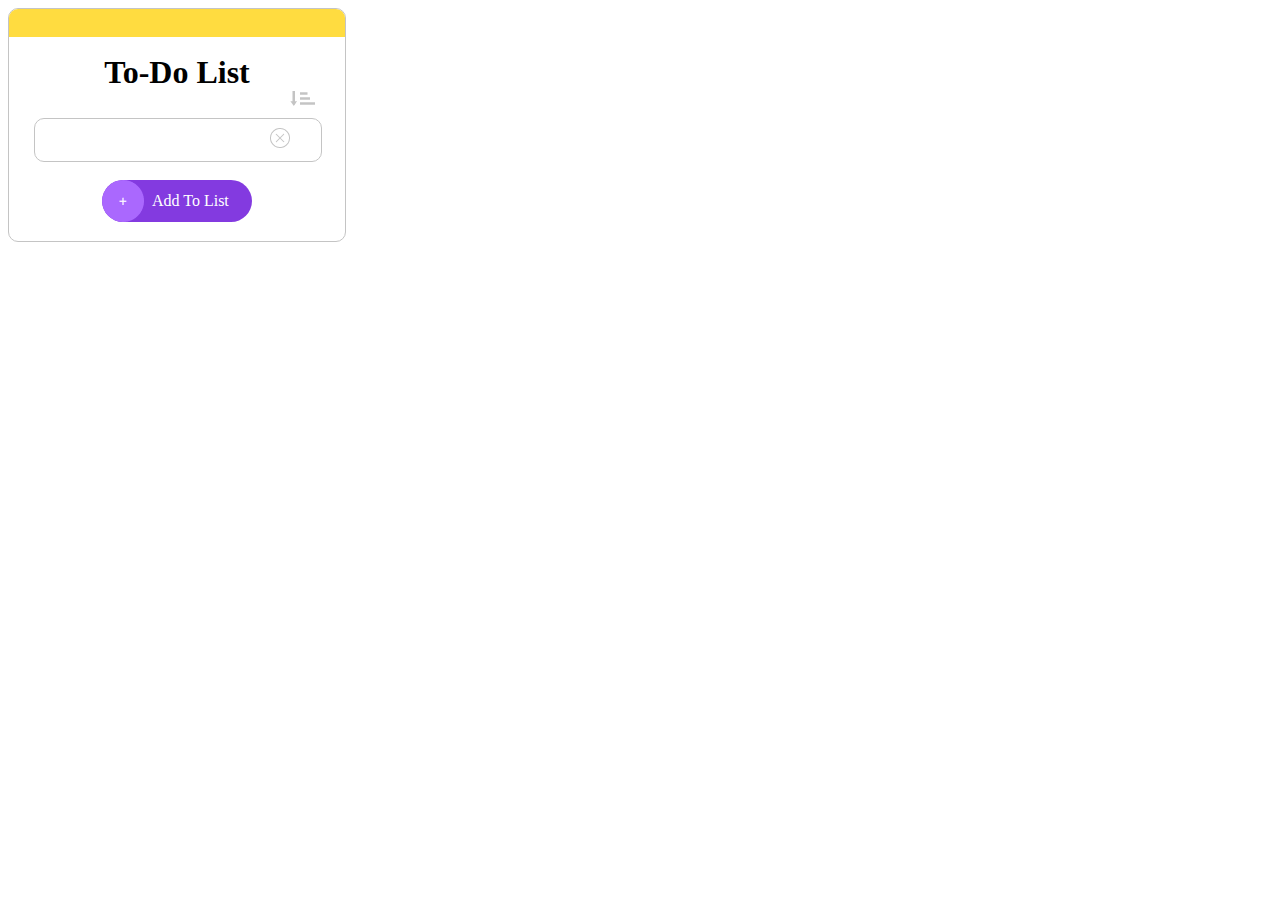
<file: index.html>
<!DOCTYPE html>
<html lang="en">
  <head>
    <meta charset="UTF-8" />
    <meta http-equiv="X-UA-Compatible" content="IE=edge" />
    <meta name="viewport" content="width=device-width, initial-scale=1.0" />
    <title>Document</title>
    <link rel="stylesheet" href="/style.css" />
  </head>
  <body>
    <div class="container">
      <div class="header"></div>
      <div class="todolisttext">
        <h1 class="todolist">To-Do List</h1>
      </div>
      <div class="sort">
        <img src="/img/Sort_blur_A-Z.png" alt="" />
        <img src="/img/Sort_blur_Z-A.png" alt="" />
      </div>
      <div class="list"></div>
      <div class="main_input">
        <img src="/img/delete_button.png" alt="" />
        <input type="text" />
      </div>
      <div class="button-main">
        <div class="button-png">
          <img src="/img/add_button.png" alt="" />
        </div>
        <div>
          <p class="addText">Add To List</p>
        </div>
      </div>
    </div>
    <script src="/javascript.js"></script>
  </body>
</html>
</file>
<file: style.css>
.container {
  overflow: hidden;
  max-height: 397px;
  width: 336px;
  border-radius: 10px;
  border: 1px solid #c4c4c4;
}
.header {
  background-color: #ffdc40;
  height: 28px;
  margin-bottom: 17px;
}
.sort img {
  cursor: pointer;
}
.sort img:last-child {
  display: none;
}
.list {
  display: none;
  border-radius: 10px;
  border: 1px solid #c4c4c4;
  min-height: 40px;
  max-height: 200px;
  width: 286px;
  margin: 0 auto;
  overflow: hidden;
  margin-bottom: 18px;
  padding-top: 10px;
}
.list-item {
  display: flex;
  justify-content: space-between;
  margin-right: 30px;
  margin-left: 27px;
  margin-bottom: 15px;
}
.list-item p {
  margin: 0px;
  padding: 0px;
}
.list-item img {
  cursor: pointer;
}
.todolist {
  margin: 0px;
  padding: 0px;
  text-align: center;
}
.addText {
  color: white;
  margin: 0;
  margin-left: 50px;
  margin-top: 12px;
}
.main_input {
  position: relative;
}
input {
  min-height: 40px;
  width: 276px;
  border-radius: 10px;
  border: 1px solid #c4c4c4;
  margin-left: 25px;
  margin-bottom: 18px;
  padding-left: 8px;
}
.main_input img {
  position: absolute;
  margin-left: 261px;
  margin-top: 10px;
}
.sort {
  display: flex;
  justify-content: flex-end;
  margin-right: 30px;
  margin-bottom: 12px;
}
.button-main {
  cursor: pointer;
  overflow: hidden;
  margin: auto;
  height: 42px;
  width: 150px;
  border-radius: 71px;
  background-color: #833ae0;
  position: relative;
  margin-bottom: 19px;
}
.button-png {
  position: absolute;
}
</file>
